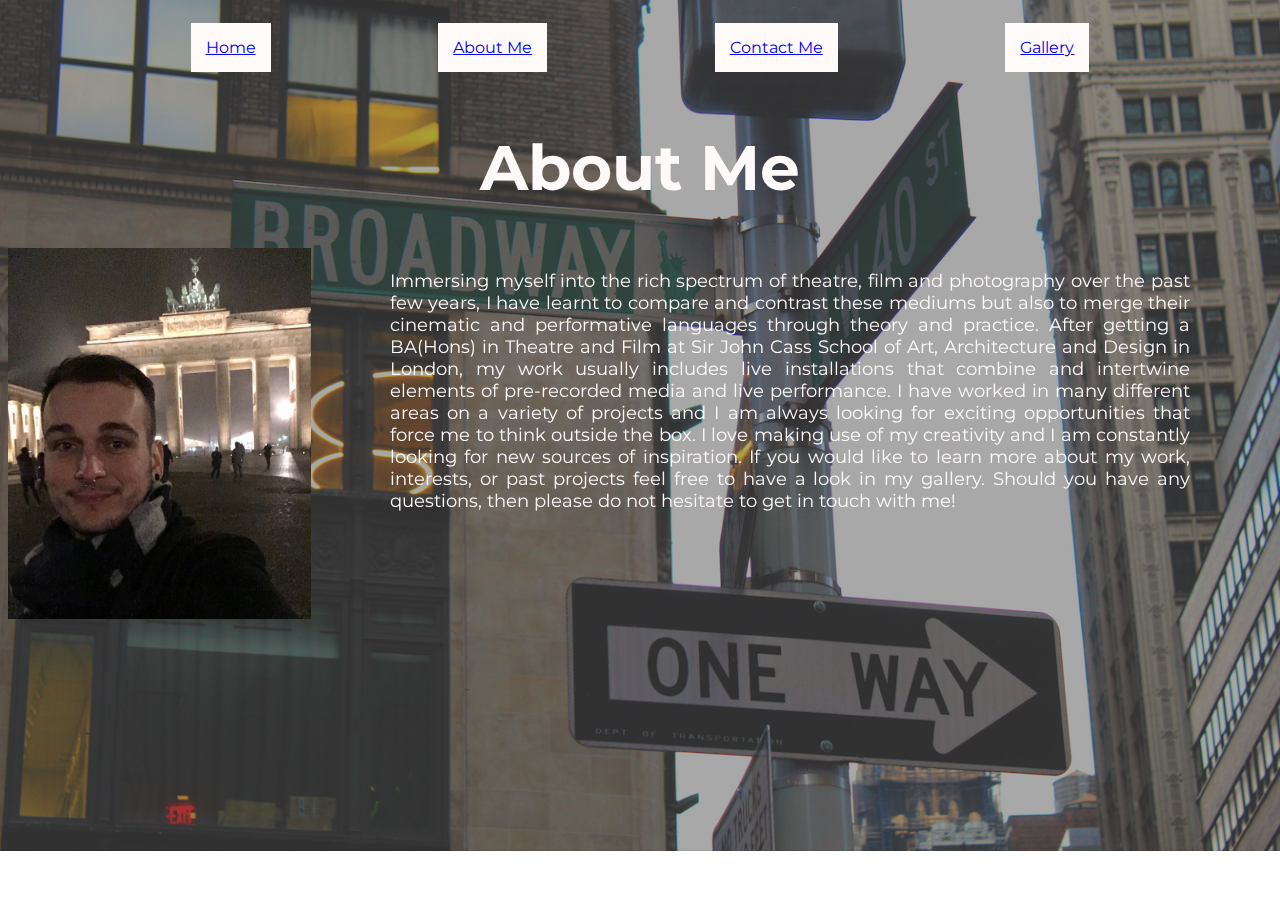
<file: aboutme.html>
<!DOCTYPE html>
<html lang="en">
<head>
    <link rel="stylesheet" type="text/css" href="main.css">
    <meta charset="UTF-8">
    <title>About Me | Nicholas Vasileiou</title>
</head>
<body>

<div class="container">
    <div class="container conhome"><a href="index.html">Home</a></div>
    <div class="container conaboutme"><a href="aboutme.html">About Me</a> </div>
    <div class="container concontactme"><a href="contactme.html">Contact Me</a></div>
    <div class="container congallery"><a href="gallery.html">Gallery</a></div>

</div>

<div>
    <h1>About Me</h1>

</div>

<div class = left>
<img src="port.jpeg"
alt = "My portrait">
</div>

<div class = aboutmetext>

    Immersing myself into the rich spectrum of theatre, film and photography over the past few years, I have learnt to compare and contrast these mediums but also to merge their cinematic and performative languages through theory and practice. 

    After getting a BA(Hons) in Theatre and Film at Sir John Cass School of Art, Architecture and Design in London, my work usually includes live installations that combine and intertwine elements of pre-recorded media and live performance.

        I have worked in many different areas on a variety of projects and I am always looking for exciting opportunities that force me to think outside the box. I love making use of my creativity and I am constantly looking for new sources of inspiration. If you would like to learn more about my work, interests, or past projects feel free to have a look in my gallery. Should you have any questions, then please do not hesitate to get in touch with me! 
</div>




</body>
</html>
</file>
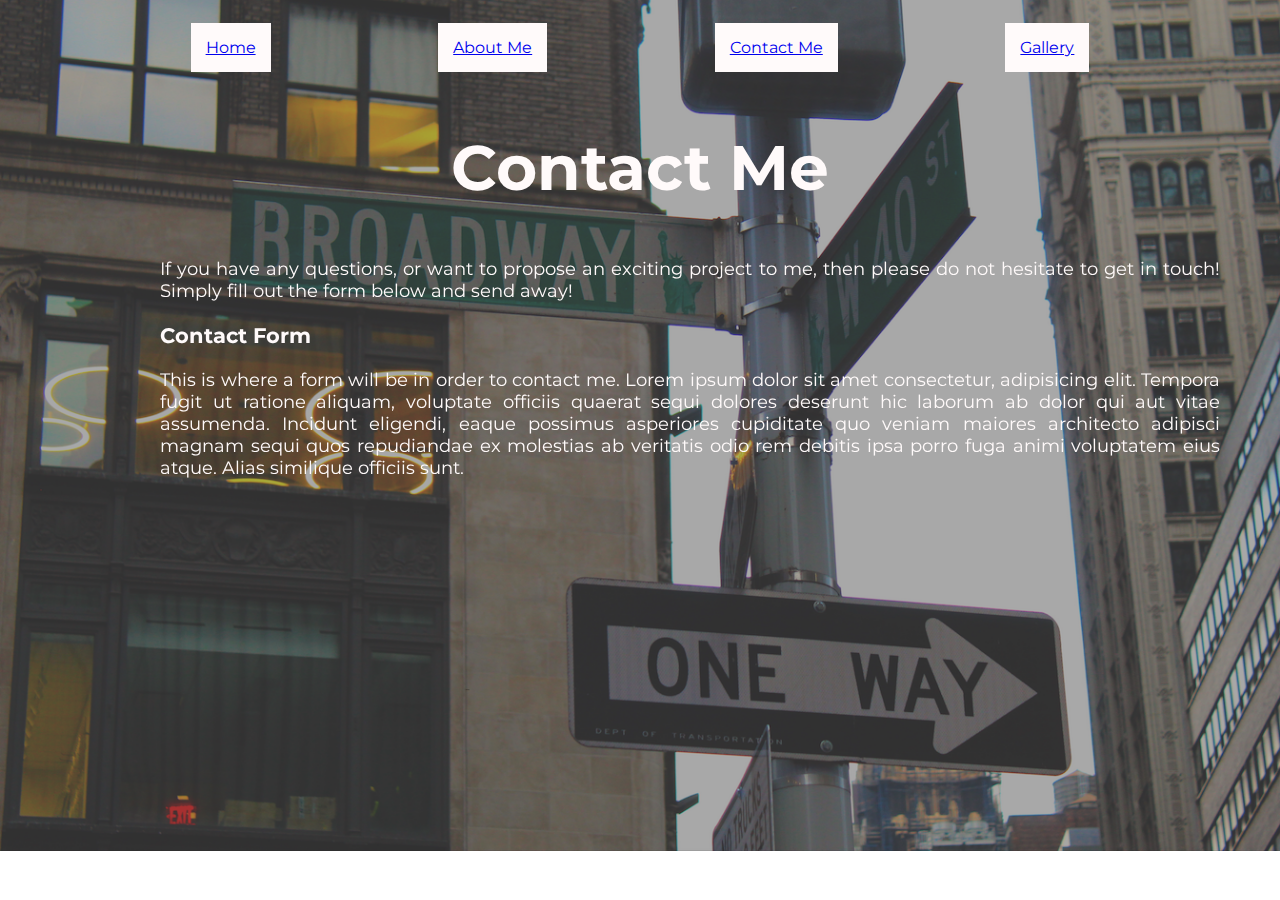
<file: contactme.html>
<!DOCTYPE html>
<html lang="en">
<head>
    <link rel="stylesheet" type="text/css" href="main.css">
    <meta charset="UTF-8">
    <title>Contact Me | Nicholas Vasileiou</title>
</head>
<body>

    <div class="container">
        <div class="container conhome"><a href="index.html">Home</a></div>
        <div class="container conaboutme"><a href="aboutme.html">About Me</a> </div>
        <div class="container concontactme"><a href="contactme.html">Contact Me</a></div>
        <div class="container congallery"><a href="gallery.html">Gallery</a></div>
    </div>

<div>
<h1>Contact Me</h1>
</div>

<div class = contactmetext>
<p> If you have any questions, or want to propose an exciting project to me, then please do not hesitate to get in touch! Simply fill out the form below and send away!</p>



<h3>Contact Form</h3>


This is where a form will be in order to contact me. 
Lorem ipsum dolor sit amet consectetur, adipisicing elit. Tempora fugit ut ratione aliquam, voluptate officiis quaerat sequi dolores deserunt hic laborum ab dolor qui aut vitae assumenda. Incidunt eligendi, eaque possimus asperiores cupiditate quo veniam maiores architecto adipisci magnam sequi quos repudiandae ex molestias ab veritatis odio rem debitis ipsa porro fuga animi voluptatem eius atque. Alias similique officiis sunt.
</div>









</body>
</html>
</file>
<file: main.css>
@import url('https://fonts.googleapis.com/css2?family=Krona+One&family=Montserrat:wght@100;200&display=swap');
@import url('https://fonts.googleapis.com/css2?family=Bebas+Neue&display=swap');
@import url('https://fonts.googleapis.com/css2?family=Dancing+Script:wght@700&display=swap');


*{
    font-family: 'Krona One', sans-serif;
    font-family: 'Montserrat', sans-serif;
}

body{
    background: url(broadway.png);
    background-repeat: no-repeat;
    background-size: 100%;
}

h1{ 
    color: snow;
    font-size: 63px;
    font-style: bold;
    text-align: center
}

.box{
    text-align: justify;
    box-sizing: border-box;
    padding: 15px 150px 15px 150px;
    color: snow;
    font-style: bold;
    font-size: 42;
}

h2{
    text-align: center;
    font-style: italic;
    font-style: bold;
    color: snow;


}

img {max-width: 40%;}

.centre {
    text-align:center;
}

.container { 
    display: flex;
    min-width: height 100vh;
    text-align: center;
    flex-direction: row;
    padding: 15px;
    justify-content: space-evenly;

}

.conhome{ background-color: snow;

}

.conaboutme{ background-color: snow;

}
.concontactme{ background-color: snow;

}
.congallery{ background-color: snow;

}

.left {
    text-align:left;
    max-width: 60%;
}

.aboutmetext {
    text-align: justify;
    color: snow;
    font-size: large;
    text-emphasis: outline;
    box-sizing: border-box;
    padding: 90px;
    position:fixed; left:300px; top:180px; 

}

.contactmetext {
    text-align: justify;
    color: snow;
    font-size: large;
    text-emphasis: outline;
    box-sizing: border-box;
    padding: 60px;
    position:fixed; left:100px; top:180px; 
}

.gallerytext1 {
    text-align: justify;
    color: snow;
    font-size: large;
    text-emphasis: outline;
    
}

.galleryp {
    text-align: center;
    width: 140%;
    position:fixed; left:-60px; top:220px;
}

.gallerytext2 {
    text-align: justify;
    color: snow;
    font-size: large;
    box-sizing: border-box;
    padding: 200px 200px 200px 30px;
    text-emphasis: outline;
    position:fixed; top: 100px; right: 750px;

}
</file>
